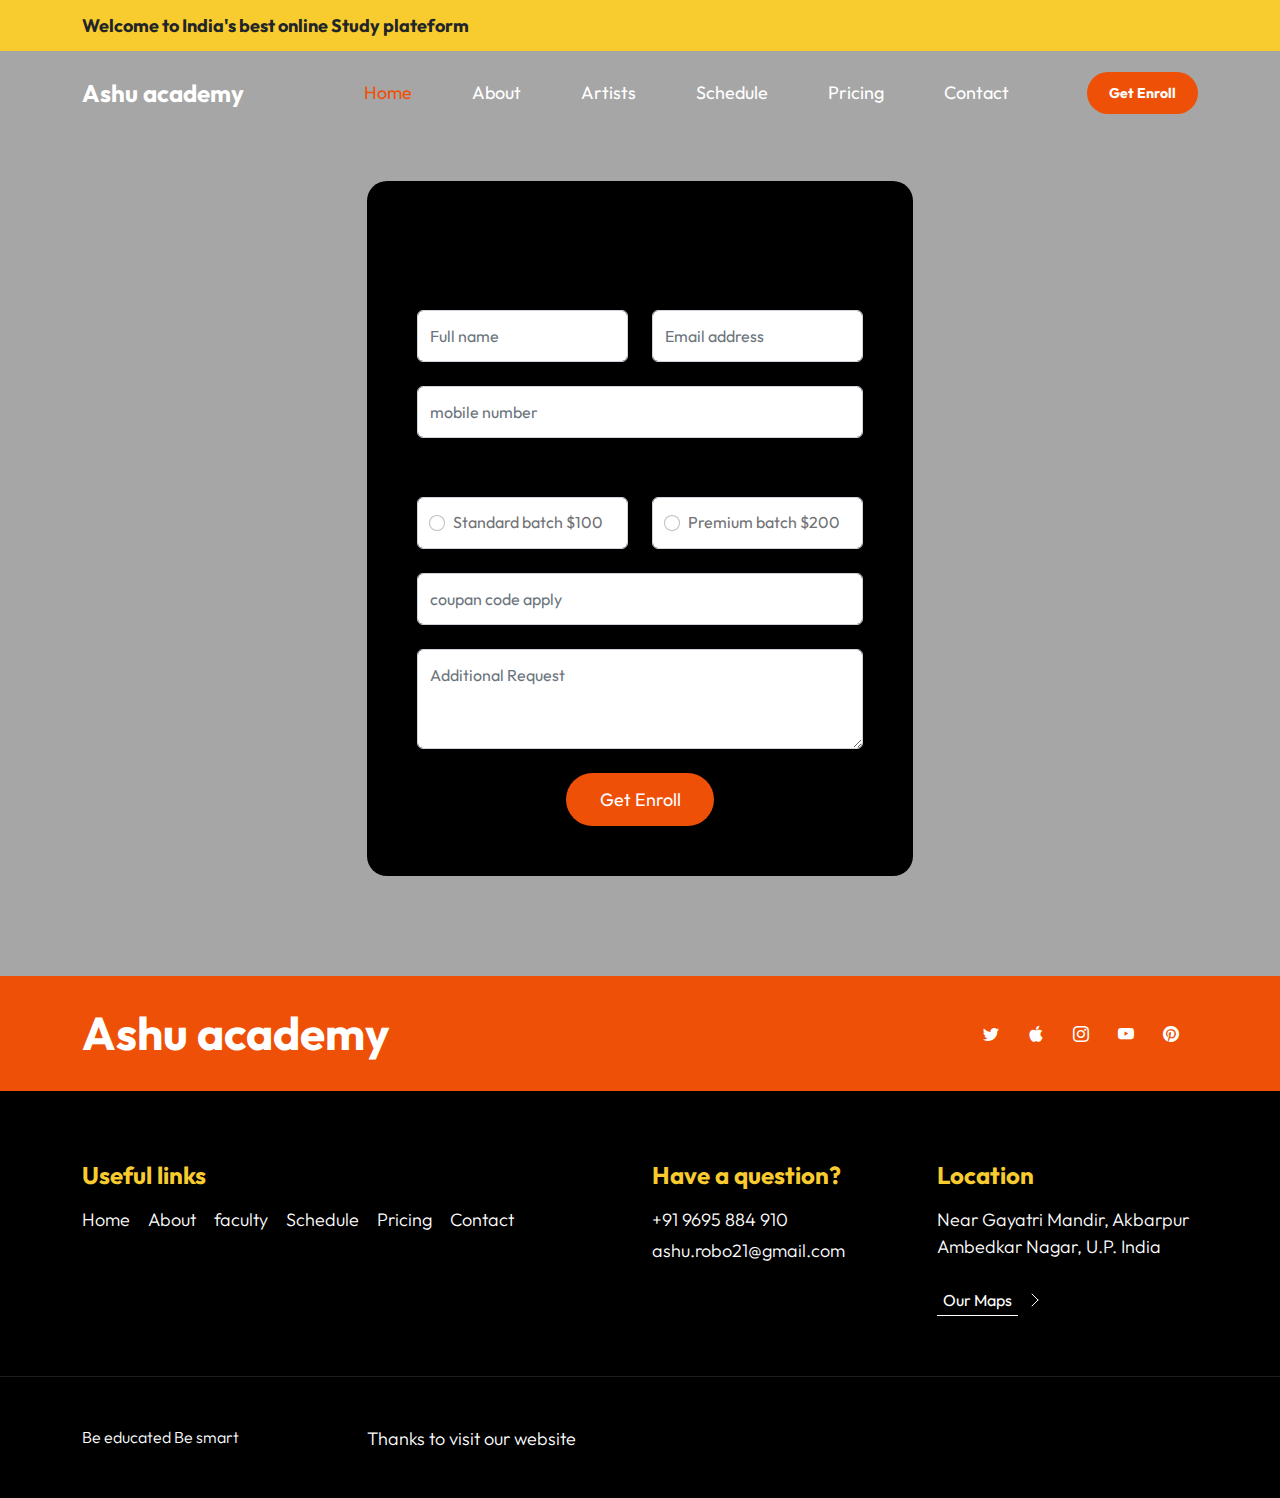
<file: Enroll.html>
<!DOCTYPE html>
<html lang="en">
<head>
    <meta charset="UTF-8">
    <meta http-equiv="X-UA-Compatible" content="IE=edge">
    <meta name="viewport" content="width=device-width, initial-scale=1.0">
    <title>Enroll page</title>
    <!-- CSS FILES -->
    <link rel="preconnect" href="https://fonts.googleapis.com">

    <link rel="preconnect" href="https://fonts.gstatic.com" crossorigin>

    <link href="https://fonts.googleapis.com/css2?family=Outfit:wght@100;200;400;700&display=swap" rel="stylesheet">

    <link href="css/bootstrap.min.css" rel="stylesheet">

    <link href="css/bootstrap-icons.css" rel="stylesheet">

    <link href="css/style.css" rel="stylesheet">
</head>
<body>
     
  <main>

      <header class="site-header">
          <div class="container">
              <div class="row">

                  <div class="col-lg-12 col-12 d-flex flex-wrap">
                      <p class="d-flex me-4 mb-0">
                          <!-- <i class="bi-person custom-icon me-2"></i> -->
                          <strong class="text-dark">Welcome to India's best online Study plateform</strong>
                      </p>
                  </div>

              </div>
          </div>
      </header>
      <nav class="navbar navbar-expand-lg">
        <div class="container">
            <a class="navbar-brand" href="index.html">
                Ashu academy
            </a>

            <a href="Enroll.html" class="btn custom-btn d-lg-none ms-auto me-4">Get Enroll</a>

            <button class="navbar-toggler" type="button" data-bs-toggle="collapse" data-bs-target="#navbarNav" aria-controls="navbarNav" aria-expanded="false" aria-label="Toggle navigation">
                <span class="navbar-toggler-icon"></span>
            </button>

            <div class="collapse navbar-collapse" id="navbarNav">
                <ul class="navbar-nav align-items-lg-center ms-auto me-lg-5">
                    <li class="nav-item">
                        <a class="nav-link click-scroll" href="index.html#section_1">Home</a>
                    </li>

                    <li class="nav-item">
                        <a class="nav-link click-scroll" href="index.html#section_2">About</a>
                    </li>

                    <li class="nav-item">
                        <a class="nav-link click-scroll" href="index.html#section_3">Artists</a>
                    </li>

                    <li class="nav-item">
                        <a class="nav-link click-scroll" href="index.html#section_4">Schedule</a>
                    </li>

                    <li class="nav-item">
                        <a class="nav-link click-scroll" href="index.html#section_5">Pricing</a>
                    </li>

                    <li class="nav-item">
                        <a class="nav-link click-scroll" href="index.html#section_6">Contact</a>
                    </li>
                </ul>

                <a href="Enroll.html" class="btn custom-btn d-lg-block d-none">Get Enroll</a>
            </div>
        </div>
    </nav>
      <section class="Enroll-section section-padding">
        <div class="section-overlay"></div>

        <div class="container">
            <div class="row">

                <div class="col-lg-6 col-10 mx-auto">
                    <form class="custom-form Enroll-form mb-5 mb-lg-0" action="#" method="post" role="form">
                        <h2 class="text-center mb-4">Get started here</h2>

                        <div class="Enroll-form-body">
                            <div class="row">
                                <div class="col-lg-6 col-md-6 col-12">
                                    <input type="text" name="Enroll-form-name" id="Enroll-form-name" class="form-control" placeholder="Full name" required>
                                </div>

                                <div class="col-lg-6 col-md-6 col-12">
                                    <input type="email" name="Enroll-form-email" id="Enroll-form-email" pattern="[^ @]*@[^ @]*" class="form-control" placeholder="Email address" required>
                                </div>
                            </div>

                            <input type="tel" class="form-control" name="Enroll-form-phone" placeholder="mobile number" pattern="[0-9]{3}-[0-9]{3}-[0-9]{4}" required="">

                            <h6>Choose Enroll Type</h6>

                            <div class="row">
                                <div class="col-lg-6 col-md-6 col-12">
                                    <div class="form-check form-control">
                                        <input class="form-check-input" type="radio" name="EnrollForm" id="flexRadioDefault1">
                                        <label class="form-check-label" for="flexRadioDefault1">
                                            Standard batch $100
                                        </label>
                                    </div>
                                </div>

                                <div class="col-lg-6 col-md-6 col-12">
                                    <div class="form-check form-check-radio form-control">
                                        <input class="form-check-input" type="radio" name="EnrollForm" id="flexRadioDefault2">
                                        <label class="form-check-label" for="flexRadioDefault2">
                                            Premium batch $200
                                        </label>
                                    </div>
                                </div>
                            </div>

                            <input type="text" name="Enroll-form-number" id="Enroll-form-number" class="form-control" placeholder="coupan code apply" required>

                            <textarea name="Enroll-form-message" rows="3" class="form-control" id="Enroll-form-message" placeholder="Additional Request"></textarea>

                            <div class="col-lg-4 col-md-10 col-8 mx-auto">
                                <button type="submit" class="form-control">Get Enroll</button>
                            </div>
                        </div>
                    </form>
            </div>
        </div>
    </section>
  </main>
  <footer class="site-footer">
    <div class="site-footer-top">
        <div class="container">
            <div class="row">

                <div class="col-lg-6 col-12">
                    <h2 class="text-white mb-lg-0">Ashu academy</h2>
                </div>

                <div class="col-lg-6 col-12 d-flex justify-content-lg-end align-items-center">
                    <ul class="social-icon d-flex justify-content-lg-end">
                        <li class="social-icon-item">
                            <a href="#" class="social-icon-link">
                                <span class="bi-twitter"></span>
                            </a>
                        </li>

                        <li class="social-icon-item">
                            <a href="#" class="social-icon-link">
                                <span class="bi-apple"></span>
                            </a>
                        </li>

                        <li class="social-icon-item">
                            <a href="#" class="social-icon-link">
                                <span class="bi-instagram"></span>
                            </a>
                        </li>

                        <li class="social-icon-item">
                            <a href="#" class="social-icon-link">
                                <span class="bi-youtube"></span>
                            </a>
                        </li>

                        <li class="social-icon-item">
                            <a href="#" class="social-icon-link">
                                <span class="bi-pinterest"></span>
                            </a>
                        </li>
                    </ul>
                </div>
            </div>
        </div>
    </div>

    <div class="container">
        <div class="row">

            <div class="col-lg-6 col-12 mb-4 pb-2">
                <h5 class="site-footer-title mb-3">Useful links</h5>

                <ul class="site-footer-links">
                    <li class="site-footer-link-item">
                        <a href="#" class="site-footer-link">Home</a>
                    </li>

                    <li class="site-footer-link-item">
                        <a href="#" class="site-footer-link">About</a>
                    </li>

                    <li class="site-footer-link-item">
                        <a href="#" class="site-footer-link">faculty</a>
                    </li>

                    <li class="site-footer-link-item">
                        <a href="#" class="site-footer-link">Schedule</a>
                    </li>

                    <li class="site-footer-link-item">
                        <a href="#" class="site-footer-link">Pricing</a>
                    </li>

                    <li class="site-footer-link-item">
                        <a href="#" class="site-footer-link">Contact</a>
                    </li>
                </ul>
            </div>

            <div class="col-lg-3 col-md-6 col-12 mb-4 mb-lg-0">
                <h5 class="site-footer-title mb-3">Have a question?</h5>

                <p class="text-white d-flex mb-1">
                    <a href="tel: 090-080-0760" class="site-footer-link">
                        +91 9695 884 910
                    </a>
                </p>

                <p class="text-white d-flex">
                    <a href="mailto:hello@company.com" class="site-footer-link">
                        ashu.robo21@gmail.com
                    </a>
                </p>
            </div>

            <div class="col-lg-3 col-md-6 col-11 mb-4 mb-lg-0 mb-md-0">
                <h5 class="site-footer-title mb-3">Location</h5>

                <p class="text-white d-flex mt-3 mb-2">
                    Near Gayatri Mandir, Akbarpur Ambedkar Nagar, U.P. India</p>

                <a class="link-fx-1 color-contrast-higher mt-3" href="#">
                    <span>Our Maps</span>
                    <svg class="icon" viewBox="0 0 32 32" aria-hidden="true">
                        <g fill="none" stroke="currentColor" stroke-linecap="round" stroke-linejoin="round">
                            <circle cx="16" cy="16" r="15.5"></circle>
                            <line x1="10" y1="18" x2="16" y2="12"></line>
                            <line x1="16" y1="12" x2="22" y2="18"></line>
                        </g>
                    </svg>
                </a>
            </div>
        </div>
    </div>

    <div class="site-footer-bottom">
        <div class="container">
            <div class="row">

                <div class="col-lg-3 col-12 mt-5">
                    <p class="copyright-text">Be educated Be smart</p>
                </div>

                <div class="col-lg-8 col-12 mt-lg-5">
                    <ul class="site-footer-links">


                        <li class="site-footer-link-item">
                            <a href="#" class="site-footer-link">Thanks to visit our website</a>
                        </li>

                    </ul>
                </div>
            </div>
        </div>
    </div>
</footer>
    <!-- JAVASCRIPT FILES -->
    <script src="js/jquery.min.js"></script>
    <script src="js/bootstrap.min.js"></script>
    <script src="js/jquery.sticky.js"></script>
    <script src="js/click-scroll.js"></script>
    <script src="js/custom.js"></script>
</body>
</html>
</file>
<file: css/style.css>
:root {
  --white-color:                  #ffffff;
  --primary-color:                #F8CB2E;
  --secondary-color:              #EE5007;
  --section-bg-color:             #f0f8ff;
  --custom-btn-bg-color:          #EE5007;
  --custom-btn-bg-hover-color:    #c01f27;
  --dark-color:                   #000000;
  --p-color:                      #717275;
  --border-color:                 #7fffd4;
  --link-hover-color:             #B22727;

  --body-font-family:             'Outfit', sans-serif;

  --h1-font-size:                 74px;
  --h2-font-size:                 46px;
  --h3-font-size:                 32px;
  --h4-font-size:                 28px;
  --h5-font-size:                 24px;
  --h6-font-size:                 22px;
  --p-font-size:                  18px;
  --btn-font-size:                14px;
  --copyright-font-size:          16px;

  --border-radius-large:          100px;
  --border-radius-medium:         20px;
  --border-radius-small:          10px;

  --font-weight-light:            300;
  --font-weight-normal:           400;
  --font-weight-bold:             700;
}

body {
  background-color: var(--white-color);
  font-family: var(--body-font-family); 
}
h2,h3,h4,h5,h6 {
  color: var(--dark-color);
}

h1,h2,h3,h4,h5,h6 {
  font-weight: var(--font-weight-bold);
}

h1 {
  font-size: var(--h1-font-size);
}

h2 {
  font-size: var(--h2-font-size);
}

h3 {
  font-size: var(--h3-font-size);
}

h4 {
  font-size: var(--h4-font-size);
}

h5 {
  font-size: var(--h5-font-size);
}

h6 {
  font-size: var(--h6-font-size);
}

p {
  color: var(--p-color);
  font-size: var(--p-font-size);
  font-weight: var(--font-weight-light);
}

ul li {
  color: var(--p-color);
  font-size: var(--p-font-size);
  font-weight: var(--font-weight-light);
}

a, button {
  touch-action: manipulation;
  transition: all 0.3s;
}

a {
  display: inline-block;
  color: var(--primary-color);
  text-decoration: none;
}

a:hover {
  color: var(--link-hover-color);
}

b,strong {
  font-weight: var(--font-weight-bold);
}

.link-fx-1 {
  color: var(--white-color);
  position: relative;
  display: inline-flex;
  align-items: center;
  height: 32px;
  padding: 0 6px;
  text-decoration: none;
  -webkit-font-smoothing: antialiased;
  -moz-osx-font-smoothing: grayscale;
}

.link-fx-1:hover {
  color: var(--link-hover-color);
}

.link-fx-1:hover::before {
  transform: translateX(17px) scaleX(0);
  transition: transform .2s;
}

.link-fx-1:hover .icon circle {
  stroke-dashoffset: 200;
  transition: stroke-dashoffset .2s .1s;
}

.link-fx-1:hover .icon line {
  transform: rotate(-180deg);
}

.link-fx-1:hover .icon line:last-child {
  transform: rotate(180deg);
}

.link-fx-1::before {
  content: "";
  position: absolute;
  bottom: 0;
  left: 0;
  width: 100%;
  height: 1px;
  background-color: currentColor;
  transform-origin: right center;
  transition: transform .2s .1s;
}

.link-fx-1 .icon {
  position: absolute;
  right: 0;
  bottom: 0;
  transform: translateX(100%) rotate(90deg);
  font-size: 32px;
}

.icon {
  --size: 1em;
  height: var(--size);
  width: var(--size);
  display: inline-block;
  color: inherit;
  fill: currentColor;
  line-height: 1;
  flex-shrink: 0;
  max-width: initial;
}

.link-fx-1 .icon circle {
  stroke-dasharray: 100;
  stroke-dashoffset: 100;
  transition: stroke-dashoffset .2s;
}

.link-fx-1 .icon line {
  transition: transform .4s;
  transform-origin: 13px 15px;
}

.link-fx-1 .icon line:last-child {
  transform-origin: 19px 15px;
}
.section-padding {
  padding-top: 100px;
  padding-bottom: 100px;
}

.section-bg {
  background-color: var(--section-bg-color);
}

.section-overlay {
  background-color: var(--dark-color);
  position: absolute;
  top: 0;
  left: 0;
  pointer-events: none;
  width: 100%;
  height: 100%;
  opacity: 0.35;
}

.section-overlay + .container {
  position: relative;
}

.tab-content {
  background-color: var(--white-color);
  border-radius: var(--border-radius-medium);
  padding: 45px;
}

.nav-tabs {
  background-color: var(--section-bg-color);
  border-radius: var(--border-radius-large);
  border-bottom: 0;
  padding: 15px;
}

.nav-tabs .nav-link {
  border-radius: var(--border-radius-large);
  border: 0;
  padding: 15px 25px;
  transition: all 0.3s;
}

.nav-tabs .nav-link:first-child {
  margin-right: 15px;
}

.nav-tabs .nav-item.show .nav-link, 
.nav-tabs .nav-link.active,
.nav-tabs .nav-link:focus, 
.nav-tabs .nav-link:hover {
  background: var(--white-color);
  box-shadow: 0 1rem 3rem rgba(0,0,0,.175);
  color: var(--primary-color);
}

.nav-tabs h5 {
  color: var(--p-color); 
  margin-bottom: 0;
}

.nav-tabs .nav-link.active h5,
.nav-tabs .nav-link:focus h5, 
.nav-tabs .nav-link:hover h5 {
  color: var(--primary-color);
}
.custom-icon {
  color: var(--secondary-color);
}
.custom-btn {
  background: var(--custom-btn-bg-color);
  border: 2px solid transparent;
  border-radius: var(--border-radius-large);
  color: var(--white-color);
  font-size: var(--btn-font-size);
  font-weight: var(--font-weight-bold);
  line-height: normal;
  transition: all 0.3s;
  padding: 10px 20px;
}

.custom-btn:hover {
  background: var(--custom-btn-bg-hover-color);
  color: var(--white-color);
}

.custom-border-btn {
  background: transparent;
  border: 2px solid var(--custom-btn-bg-color);
  color: var(--custom-btn-bg-color);
}

.navbar-expand-lg .navbar-nav .nav-link.custom-btn:hover,
.custom-border-btn:hover {
  background: var(--custom-btn-bg-hover-color);
  border-color: transparent;
  color: var(--white-color);
}

.custom-btn-bg-white {
  border-color: var(--white-color);
  color: var(--white-color);
}
.custom-video {
  position: absolute;
  top: 0;
  left: 0;
  object-fit: cover;
  width: 100%;
  height: 100%;
}
.site-header {
  background-color: var(--primary-color);
  padding-top: 12px;
  padding-bottom: 12px;
}
.sticky-wrapper {
  position: absolute;
  top: 0;
  right: 0;
  left: 0;
  margin-top: 51px;
}

.sticky-wrapper.is-sticky .navbar {
  background-color: var(--dark-color);
}

.navbar {
  background: transparent;
  z-index: 9;
}

.navbar-brand,
.navbar-brand:hover {
  color: var(--white-color);
  font-size: var(--h5-font-size);
  font-weight: var(--font-weight-bold);
}

.navbar-expand-lg .navbar-nav .nav-link {
  border-radius: var(--border-radius-large);
  margin: 10px;
  padding: 10px 20px;
}

.navbar-nav .nav-link {
  display: inline-block;
  color: var(--white-color);
  font-size: var(--p-font-size);
  font-weight: var(--font-weight-normal);
  position: relative;
  padding-top: 15px;
  padding-bottom: 15px;
}

.navbar-nav .nav-link.active,.navbar-nav .nav-link:hover {
  color: var(--secondary-color);
}

.navbar-toggler {
  border: 0;
  padding: 0;
  cursor: pointer;
  margin: 0;
  width: 30px;
  height: 35px;
  outline: none;
}

.navbar-toggler:focus {
  outline: none;
  box-shadow: none;
}

.navbar-toggler[aria-expanded="true"] .navbar-toggler-icon {
  background: transparent;
}

.navbar-toggler[aria-expanded="true"] .navbar-toggler-icon:before,
.navbar-toggler[aria-expanded="true"] .navbar-toggler-icon:after {
  transition: top 300ms 50ms ease, -webkit-transform 300ms 350ms ease;
  transition: top 300ms 50ms ease, transform 300ms 350ms ease;
  transition: top 300ms 50ms ease, transform 300ms 350ms ease, -webkit-transform 300ms 350ms ease;
  top: 0;
}

.navbar-toggler[aria-expanded="true"] .navbar-toggler-icon:before {
  transform: rotate(45deg);
}

.navbar-toggler[aria-expanded="true"] .navbar-toggler-icon:after {
  transform: rotate(-45deg);
}

.navbar-toggler .navbar-toggler-icon {
  background: var(--white-color);
  transition: background 10ms 300ms ease;
  display: block;
  width: 30px;
  height: 2px;
  position: relative;
}

.navbar-toggler .navbar-toggler-icon:before,
.navbar-toggler .navbar-toggler-icon:after {
  transition: top 300ms 350ms ease, -webkit-transform 300ms 50ms ease;
  transition: top 300ms 350ms ease, transform 300ms 50ms ease;
  transition: top 300ms 350ms ease, transform 300ms 50ms ease, -webkit-transform 300ms 50ms ease;
  position: absolute;
  right: 0;
  left: 0;
  background: var(--white-color);
  width: 30px;
  height: 2px;
  content: '';
}

.navbar-toggler .navbar-toggler-icon::before {
  top: -8px;
}

.navbar-toggler .navbar-toggler-icon::after {
  top: 8px;
}
.hero-section {
  position: relative;
  overflow: hidden;
  padding-top: 100px;
  height: calc(100vh - 51px);
}

.hero-section small {
  color: var(--white-color);
  text-transform: uppercase;
}

.hero-section .section-overlay {
  z-index: 2;
  opacity: 0.45;
}

.hero-section .container {
  position: relative;
  z-index: 2;
  height: 100%;
  padding-bottom: 50px;
}

.hero-section .container .row {
  height: 100%;
}
.about-section {
  background-image: url('../images/edward-unsplash-blur.jpg');
  background-color: #704010;
  background-repeat: no-repeat;
  background-size: cover;
  position: relative;
}

.about-image {
  border-radius: var(--border-radius-medium);
  display: block;
}

.about-text-wrap {
  position: relative;
}

.about-text-icon {
  background: var(--primary-color);
  border-radius: 100%;
  font-size: var(--h3-font-size);
  width: 70px;
  height: 70px;
  line-height: 70px;
  text-align: center;
}

.about-text-info {
  backdrop-filter: blur(5px) saturate(180%);
  -webkit-backdrop-filter: blur(5px) saturate(180%);
  background-color: rgba(255, 255, 255, 0.75);
  border-radius: var(--border-radius-medium);
  border: 1px solid rgba(209, 213, 219, 0.3);
  position: absolute;
  bottom: 0;
  right: 0;
  left: 0;
  margin: 20px;
  padding: 35px;
}
.Enroll-section {
  
  background-repeat: no-repeat;
  background-size: cover;
  position: relative;
  padding-top: 130px;
}

.Enroll-form {
  /* background-image: url('../images/background.jpg'); */
  background: var(--dark-color);
  border-radius: var(--border-radius-medium);
  padding: 50px;
}

.Enroll-form .form-check {
  position: relative;
  min-height: 52px;
  padding-left: 35px;
}

.Enroll-form .form-check .form-check-label {
  display: block;
  position: absolute;
  top: 50%;
  left: 50%;
  transform: translate(-50%, -50%);
  margin-top: 12px;
  margin-left: 35px;
  width: 100%;
  height: 100%;
}
.faculty-thumb {
  position: relative;
  overflow: hidden;
  margin-bottom: 30px;
}

.faculty-image {
  border-radius: var(--border-radius-medium);
  display: block;
  width: 100%;
}

.faculty-thumb:hover .faculty-hover {
  transform: translateY(0);
  opacity: 1;
}

.faculty-hover {
  background-color: var(--primary-color);
  background-color: rgba(248, 203, 46, 0.75);
  border-radius: var(--border-radius-medium);
  backdrop-filter: blur(5px) saturate(180%);
  -webkit-backdrop-filter: blur(5px) saturate(180%);
  margin: 20px;
  padding: 35px;
  transition: all 0.5s ease;
  transform: translateY(100%);
  position: absolute;
  bottom: 0;
  right: 0;
  left: 0;
  opacity: 0;
}

.faculty-hover p strong {
  color: var(--white-color);
  display: inline-block;
  min-width: 180px;
  margin-right: 20px;
}

.faculty-hover p a {
  color: var(--secondary-color);
}

.faculty-hover p a:hover {
  color: var(--white-color);
}

.faculty-hover hr {
  margin: 1.5rem 0;
}
.schedule-section {
  background-image: url('../images/nainoa-shizuru-unsplash-blur.jpg');
  background-color: #242424;
  background-repeat: no-repeat;
  background-position: center;
  background-size: cover;
}
.table-responsive {
	filter: drop-shadow(2px 2px 4px #606060);
}

.schedule-table {
  border-radius: var(--border-radius-medium);
  position: relative;
  overflow: hidden;
}

.schedule-table .bg-warning {
  background: #f0a5a5 !important;
}

.schedule-table thead th {
  background-color: var(--secondary-color);
}

.schedule-table th,
.schedule-table tr,
.schedule-table td {
  border-bottom-color: #363a3e;
  padding: 30px;
}

.schedule-table tr:last-child th,
.schedule-table tr:last-child td {
  border-bottom-color: transparent;
}

.schedule-table thead th {
  border-right: 1px solid #c7460a;
  border-bottom-color: transparent;
}

.schedule-table th + td {
  border-bottom: 0;
}

.schedule-table thead th:last-child {
  border-right-color: transparent;
}
.table-background-image-wrap {
  background-repeat: no-repeat;
  background-position: center;
  background-size: cover;
  box-shadow: none;
  position: relative;
}

.schedule-table h3,.schedule-table p {
  color: var(--white-color);
  position: relative;
  z-index: 2;
}
.pricing-thumb {
  border: 5px dotted var(--dark-color);
  border-radius: var(--border-radius-medium);
  position: relative;
  padding: 50px;
}

.pricing-thumb h3 small {
  display: inline-block;
  font-size: var(--p-font-size);
  margin-right: 15px;
}

.pricing-list {
  column-count: 2;
  padding-left: 20px;
}

.pricing-list-item {
  line-height: normal;
  margin-right: 10px;
  margin-bottom: 10px;
}
.pricing-thumb .link-fx-1 {
  color: var(--primary-color);
}

.pricing-thumb .link-fx-1:hover {
  color: var(--link-hover-color);
}
.google-map {
  border-radius: var(--border-radius-medium);
}
.custom-form .form-control {
  color: var(--p-color);
  margin-bottom: 24px;
  padding-top: 13px;
  padding-bottom: 13px;
  outline: none;
}

.custom-form button[type="submit"] {
  background: var(--custom-btn-bg-color);
  border: none;
  border-radius: var(--border-radius-large);
  color: var(--white-color);
  font-size: var(--p-font-size);
  font-weight: var(--font-weight-medium);
  transition: all 0.3s;
  margin-bottom: 0;
}

.custom-form button[type="submit"]:hover,
.custom-form button[type="submit"]:focus {
  background: var(--custom-btn-bg-hover-color);
  border-color: transparent;
}
.site-footer {
  background-color: var(--dark-color);
  position: relative;
  overflow: hidden;
  padding-bottom: 30px;
}

.site-footer-top {
  background-color: var(--secondary-color);
  background-repeat: no-repeat;
  margin-bottom: 70px;
  padding-top: 30px;
  padding-bottom: 30px;
}

.site-footer-bottom {
  border-top: 1px solid #1f1c1c;
  margin-top: 60px;
}

.site-footer-title {
  color: var(--primary-color); 
}

.site-footer-link,
.copyright-text {
  color: var(--white-color);
}

.site-footer-links {
  padding-left: 0;
}

.site-footer-link-item {
  list-style: none;
  display: inline-block;
  margin-right: 15px;
}

.copyright-text {
  font-size: var(--copyright-font-size);
}
.social-icon {
  margin: 0;
  padding: 0;
}

.social-icon-item {
  list-style: none;
  display: inline-block;
  vertical-align: top;
}

.social-icon-link {
  background: var(--secondary-color);
  border-radius: var(--border-radius-large);
  color: var(--white-color);
  font-size: var(--copyright-font-size);
  display: block;
  margin-right: 10px;
  text-align: center;
  width: 35px;
  height: 35px;
  line-height: 36px;
  transition: background 0.2s, color 0.2s;
}

.social-icon-link:hover {
  background: var(--primary-color);
  color: var(--white-color);
}

.social-icon-link span {
  display: block;
}

.social-icon-link span:hover::before{
  animation: spinAround 2s linear infinite;
}

@keyframes spinAround {
  from {
    transform: rotate(0deg)
  }
  to {
    transform: rotate(360deg);
  }
}


/*---------------------------------------
  RESPONSIVE STYLES               
-----------------------------------------*/
@media screen and (max-width: 991px) {
  h1 {
    font-size: 62px;
  }

  h2 {
    font-size: 36px;
  }

  h3 {
    font-size: 32px;
  }

  h4 {
    font-size: 28px;
  }

  h5 {
    font-size: 20px;
  }

  h6 {
    font-size: 18px;
  }

  .section-padding {
    padding-top: 50px;
    padding-bottom: 50px;
  }
  
  .navbar {
    background-color: var(--dark-color);
  }

  .navbar-expand-lg .navbar-nav {
    padding-bottom: 30px;
  }

  .navbar-expand-lg .navbar-nav .nav-link {
    padding: 0;
  }

  .hero-section {
    padding-top: 150px;
  }

  .pricing-thumb {
    padding: 35px;
  }

  .schedule-table h3 {
    font-size: 22px;
  }

  .schedule-table th {
    padding: 20px;
  }

  .schedule-table tr, 
  .schedule-table td {
    padding: 25px;
  }

  .Enroll-section {
    padding-top: 130px;
  }

  .Enroll-form {
    padding: 30px;
  }
}

@media screen and (max-width: 767px) {
  .custom-btn {
    font-size: 14px;
    padding: 10px 20px;
  }
}

@media screen and (max-width: 480px) {
  h1 {
    font-size: 52px;
  }

  h2 {
    font-size: 28px;
  }

  h3 {
    font-size: 26px;
  }

  h4 {
    font-size: 22px;
  }

  h5 {
    font-size: 20px;
  }
}
</file>
